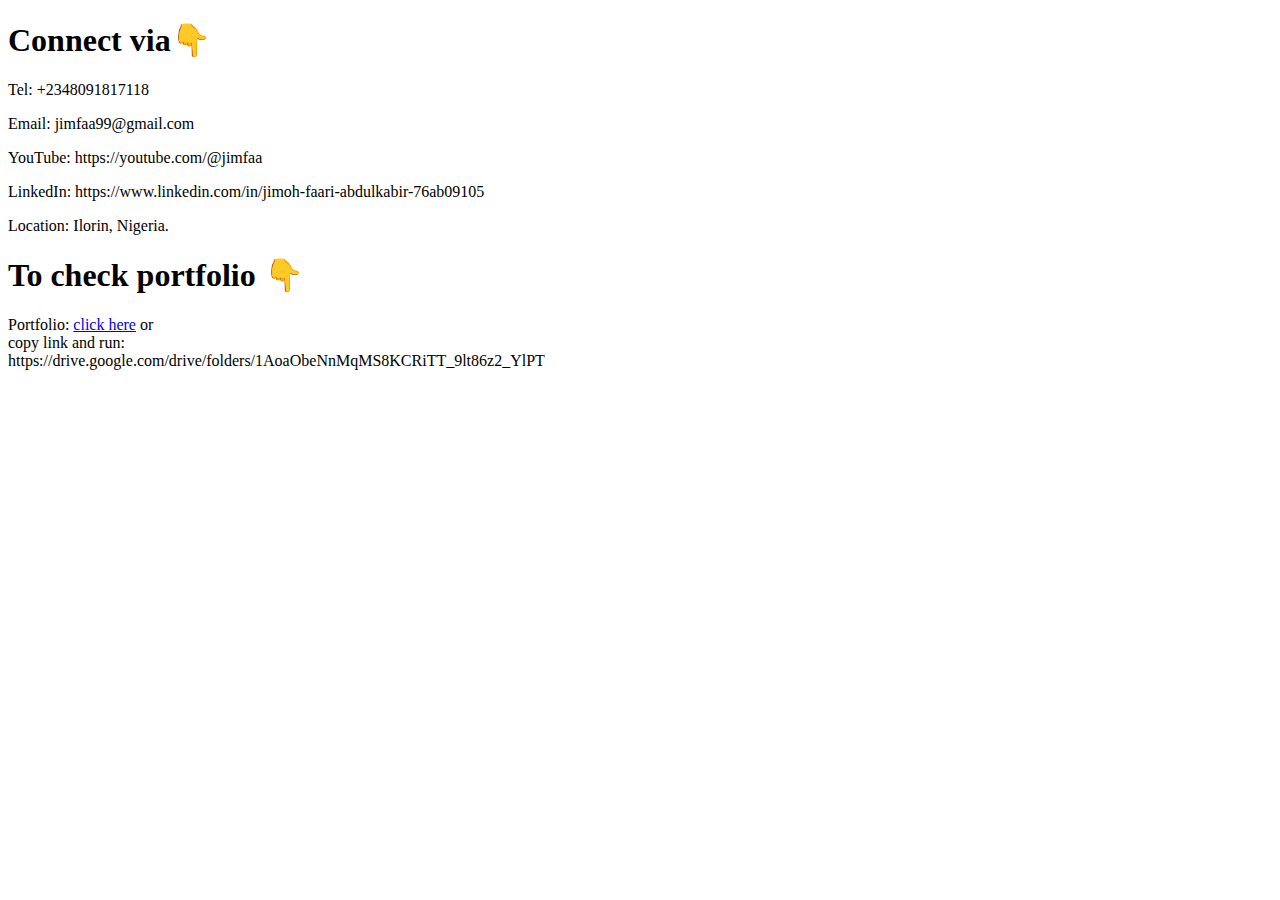
<file: cjf.html>
<!DOCTYPE html>
<html lang="en">
<head>
				<meta charset="UTF-8">
				<title>Connect with jimfaa</title>
</head>
<body>
				<h1>Connect via👇</h1>
				<p>Tel: +2348091817118</p>
				<p>Email: jimfaa99@gmail.com</p>
				<p>YouTube: https://youtube.com/@jimfaa</p>
				<p>LinkedIn: https://www.linkedin.com/in/jimoh-faari-abdulkabir-76ab09105</p>
				<p>	Location: Ilorin, Nigeria.</p>
				
				<h1>To check portfolio 👇</h1>
				<p>Portfolio: <a href="https://drive.google.com/drive/folders/1AoaObeNnMqMS8KCRiTT_9lt86z2_YlPT"> click here</a> or <br>copy link and run:<br> https://drive.google.com/drive/folders/1AoaObeNnMqMS8KCRiTT_9lt86z2_YlPT</p>



</body>
</html>
</file>
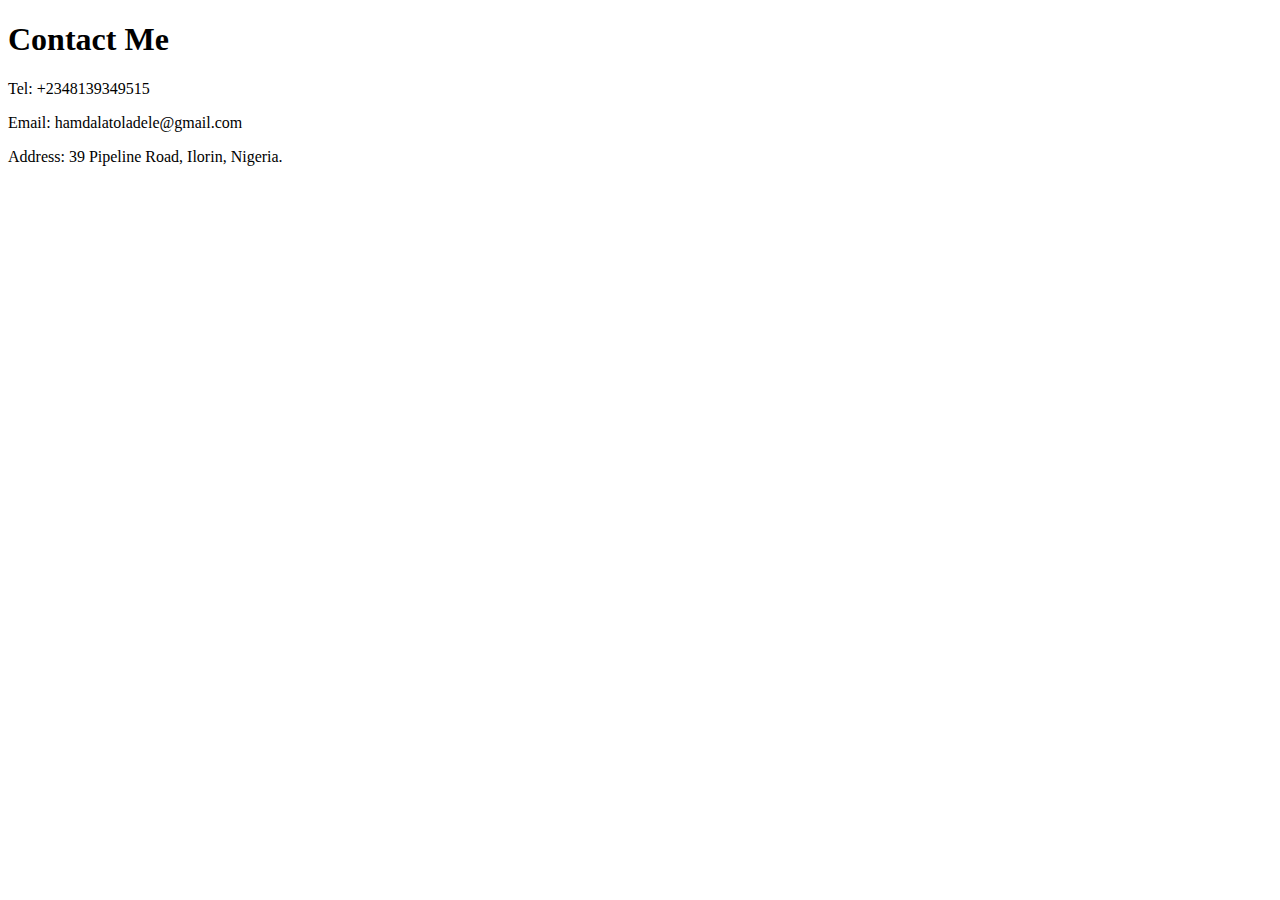
<file: cqm.html>
<!DOCTYPE html>
<html lang="en">
<head>
				<meta charset="UTF-8">
				<title>Queen Merit's Contact</title>
</head>
<body>
				<h1>Contact Me</h1>
				<p>Tel: +2348139349515</p>
				<p>Email: hamdalatoladele@gmail.com</p>
				<p>	Address: 39 Pipeline Road, Ilorin, Nigeria.



</body>
</html>
</file>
